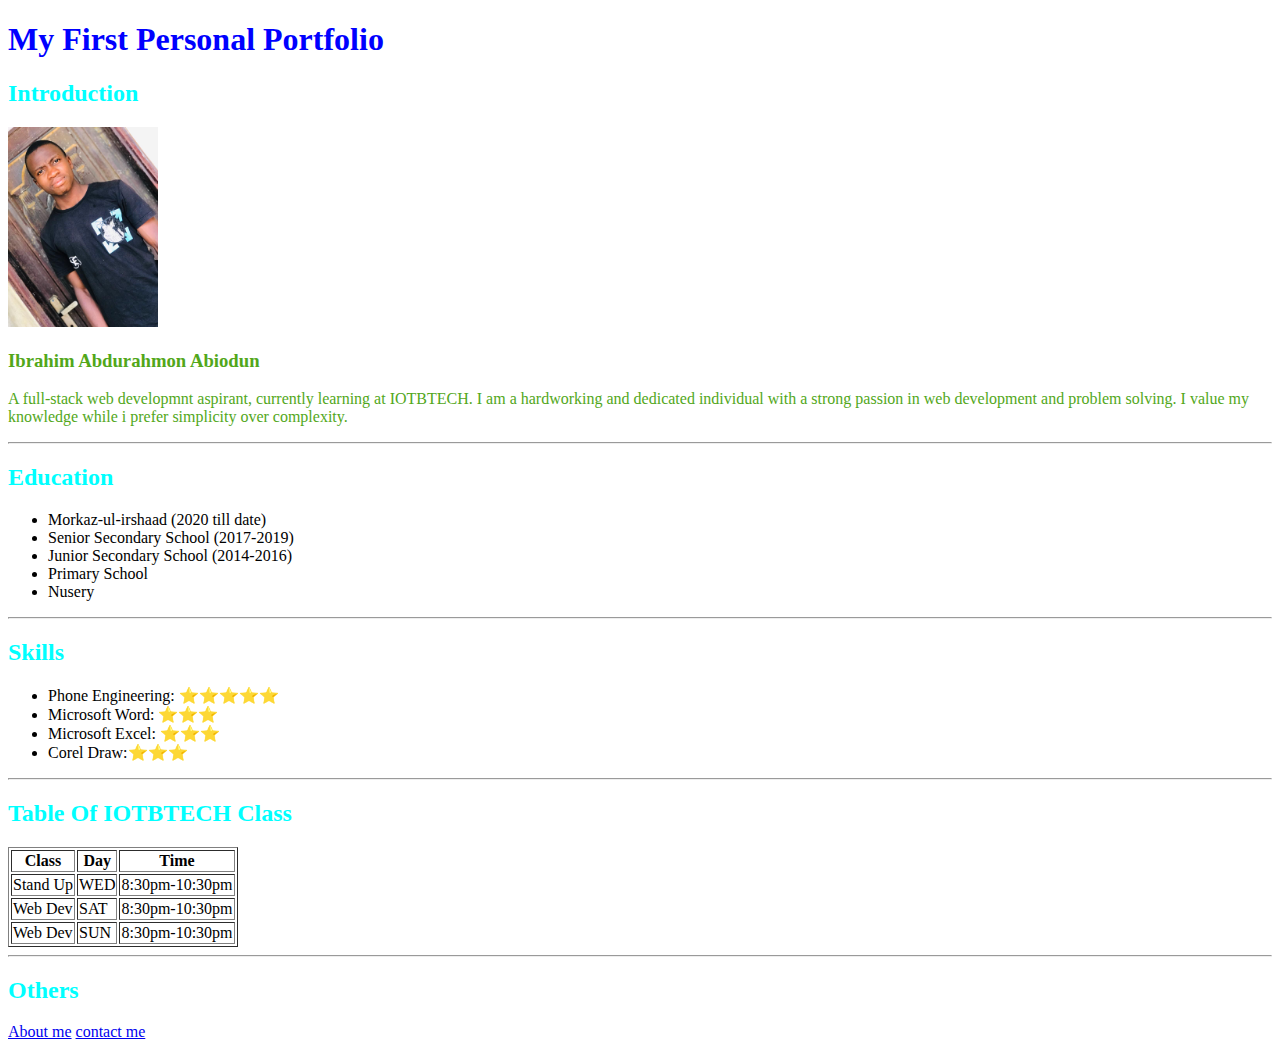
<file: index.html>
<!DOCTYPE html>
<html lang="en">
<head>
    <meta charset="UTF-8">
    <meta name="viewport" content="width=device-width, initial-scale=1.0">
    <title>Project</title>
    <link rel="stylesheet" href="./style.css" />
</head>
<body>
    <h1>My First Personal Portfolio</h1>
    <h2>Introduction</h2>
    <img src="./Assets/images/WhatsApp Image 2025-04-21 at 07.17.34_36603ec5.jpg" alt="my picture" height="200" />
    <h3><p>Ibrahim Abdurahmon Abiodun</p></h3>
    <p>A full-stack web developmnt aspirant, currently learning at IOTBTECH. I am a hardworking and dedicated individual with a strong passion in web development and problem solving. I value my knowledge while i prefer simplicity over complexity.</p>
    <hr />
    <h2>Education</h2>
    <ul>
        <li>Morkaz-ul-irshaad (2020 till date)</li>
        <li>Senior Secondary School (2017-2019)</li>
        <li>Junior Secondary School (2014-2016)</li>
        <li>Primary School</li>
        <li>Nusery</li>
    </ul>
    <hr />
    <h2>Skills</h2>
    <ul>
        <li>Phone Engineering: ⭐⭐⭐⭐⭐</li>
        <li>Microsoft Word: ⭐⭐⭐</li>
        <li>Microsoft Excel: ⭐⭐⭐</li>
        <li>Corel Draw:⭐⭐⭐</li>
    </ul>
    <hr />
    <h2>Table Of IOTBTECH Class</h2>
    <table border="1">
        <tr>
           <th>Class</th>
            <th>Day</th>
            <th>Time</th>
        </tr>
        <tr>
            <td>Stand Up</td>
            <td>WED</td>
            <td>8:30pm-10:30pm</td>
        </tr>
        <tr>
            <td>Web Dev</td>
            <td>SAT</td>
            <td>8:30pm-10:30pm</td>
        </tr>
        <tr>
            <td>Web Dev</td>
            <td>SUN</td>
            <td>8:30pm-10:30pm</td>
        </tr>
    </table>
    <hr />
<h2>Others</h2>
    <a href="./Public/About.html">About me</a>
    <a href="./Public/Contact.html">contact me</a>
    
</body>
</html>
</file>
<file: style.css>
h1 {
    color: blue;
}
h2{
    color: aqua;
}
p{
    color: rgb(82, 167, 26);
}
</file>
